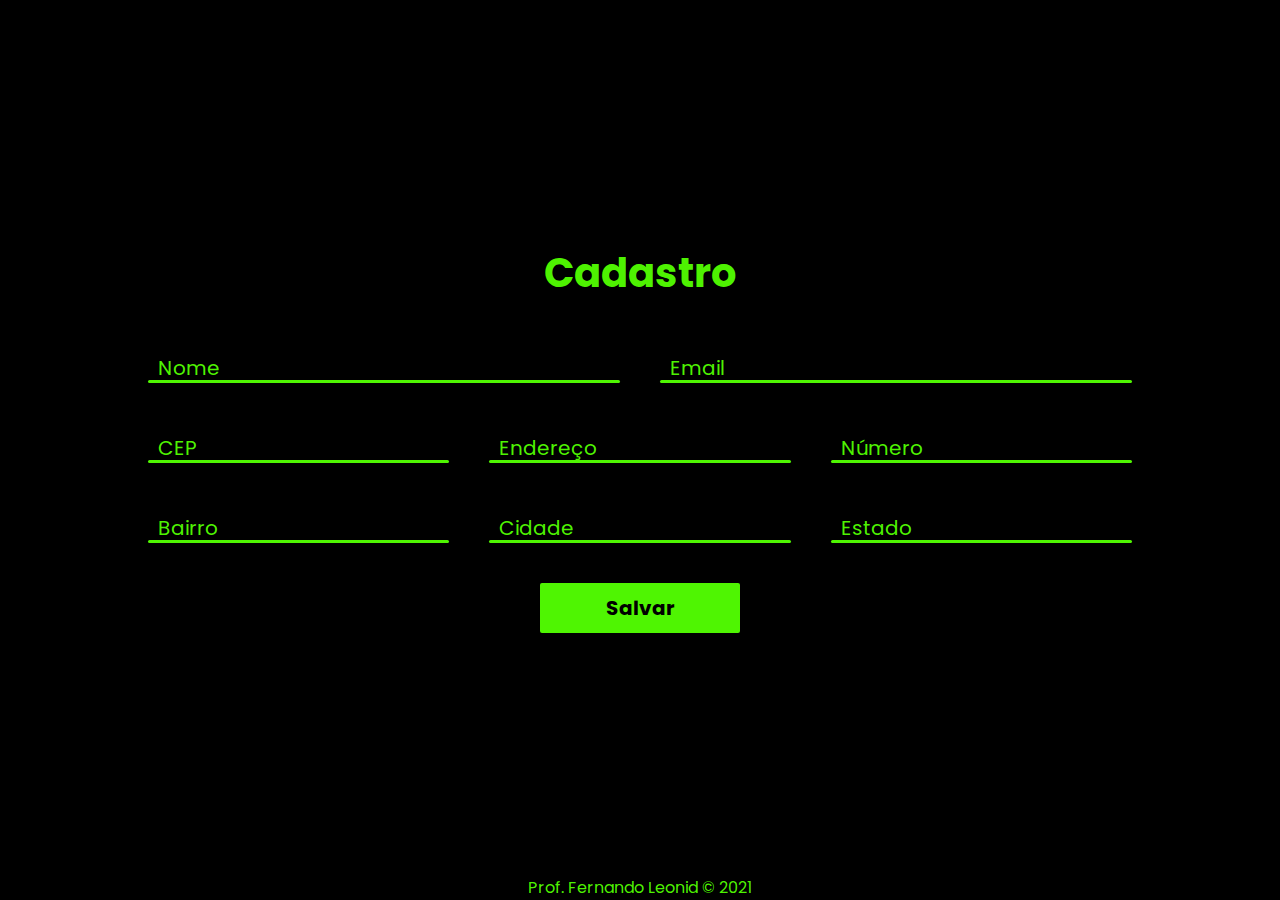
<file: index.html>
<!DOCTYPE html>
<html lang="pt-br">
<head>
    <meta charset="UTF-8">
    <meta name="viewport" content="width=device-width, initial-scale=1.0">
    <link rel="stylesheet" href="./css/style.css">
    <script src="main.js" type='module' defer></script>
    <title>Cadastro</title>
</head>
<body>
    <main class="container">
        <h1 class="title">Cadastro</h1>
        <div class="row">
            <div class="inputbox">
                <input type="text" id="nome" required>
                <label for="nome">Nome</label>
            </div>
            <div class="inputbox">
                <input type="text" id="email"  required>
                <label for="email">Email</label>
            </div>
        </div>
        <div class="row">
            <div class="inputbox">
                <input type="text" id="cep"  required>
                <label for="cep">CEP</label>
            </div>
            <div class="inputbox">
                <input type="text" id="endereco"  required>
                <label for="endereco">Endereço</label>
            </div>
            <div class="inputbox">
                <input type="text" id="numero"  required>
                <label for="numero">Número</label>
            </div>
        </div>
        <div class="row">
            <div class="inputbox">
                <input type="text" id="bairro"  required>
                <label for="bairro">Bairro</label>
            </div>
            <div class="inputbox">
                <input type="text" id="cidade"  required>
                <label for="cidade">Cidade</label>
            </div>
            <div class="inputbox">
                <input type="text" id="estado"  required>
                <label for="estado">Estado</label>
            </div>
        </div>
        <div class="row">
            <button>Salvar</button>
        </div>
    </main>
    <footer>
        Prof. Fernando Leonid &#169 2021
    </footer>
</body>
</html>
</file>
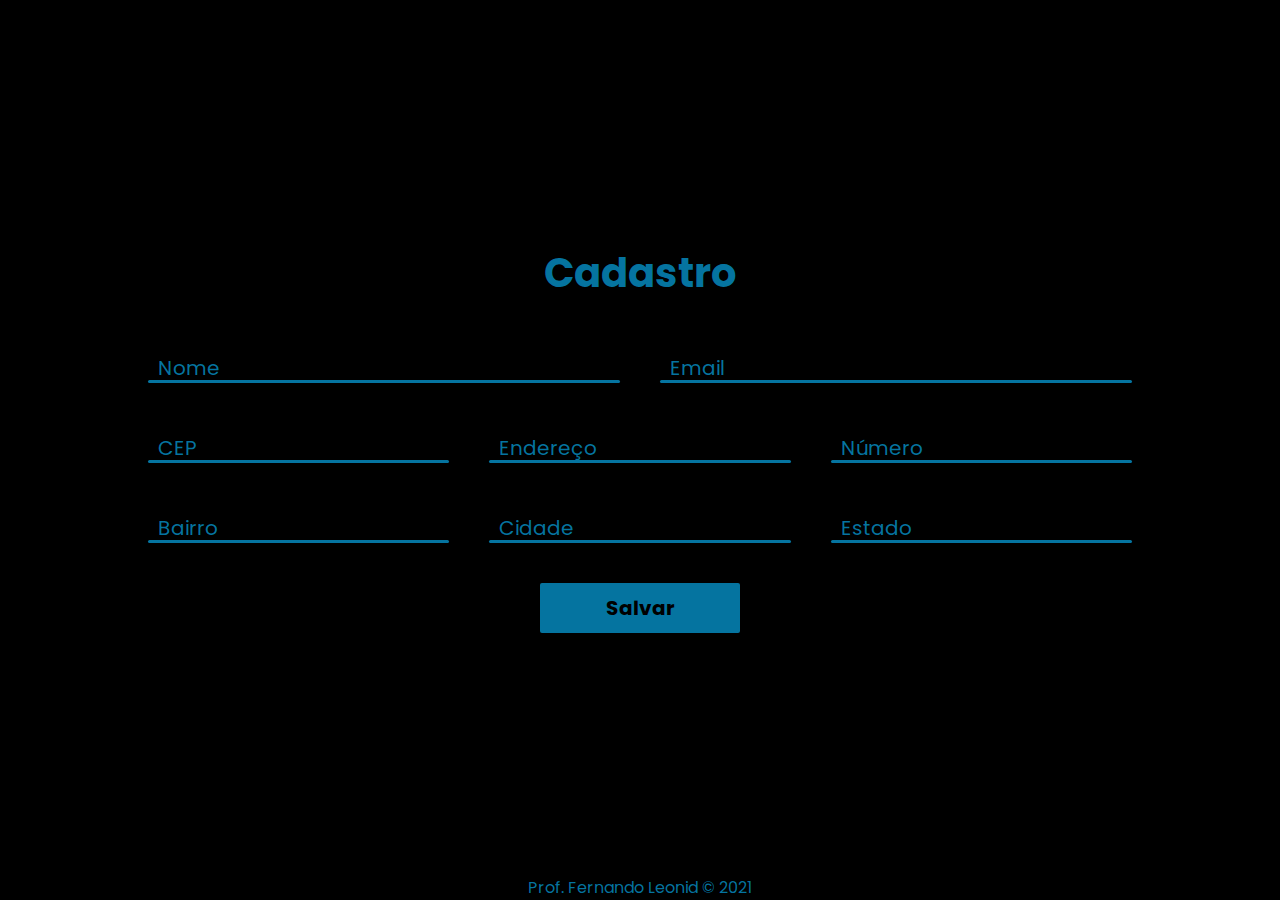
<file: cepAberto/index.html>
<!DOCTYPE html>
<html lang="pt-br">
<head>
    <meta charset="UTF-8">
    <meta name="viewport" content="width=device-width, initial-scale=1.0">
    <link rel="stylesheet" href="./css/style.css">
    <script src="main.js" type='module' defer></script>
    <title>Cadastro CepAberto</title>
</head>
<body>
    <main class="container">
        <h1 class="title">Cadastro</h1>
        <div class="row">
            <div class="inputbox">
                <input type="text" id="nome" required>
                <label for="nome">Nome</label>
            </div>
            <div class="inputbox">
                <input type="text" id="email"  required>
                <label for="email">Email</label>
            </div>
        </div>
        <div class="row">
            <div class="inputbox">
                <input type="text" id="cep"  required>
                <label for="cep">CEP</label>
            </div>
            <div class="inputbox">
                <input type="text" id="endereco"  required>
                <label for="endereco">Endereço</label>
            </div>
            <div class="inputbox">
                <input type="text" id="numero"  required>
                <label for="numero">Número</label>
            </div>
        </div>
        <div class="row">
            <div class="inputbox">
                <input type="text" id="bairro"  required>
                <label for="bairro">Bairro</label>
            </div>
            <div class="inputbox">
                <input type="text" id="cidade"  required>
                <label for="cidade">Cidade</label>
            </div>
            <div class="inputbox">
                <input type="text" id="estado"  required>
                <label for="estado">Estado</label>
            </div>
        </div>
        <div class="row">
            <button>Salvar</button>
        </div>
    </main>
    <footer>
        Prof. Fernando Leonid &#169 2021
    </footer>
</body>
</html>
</file>
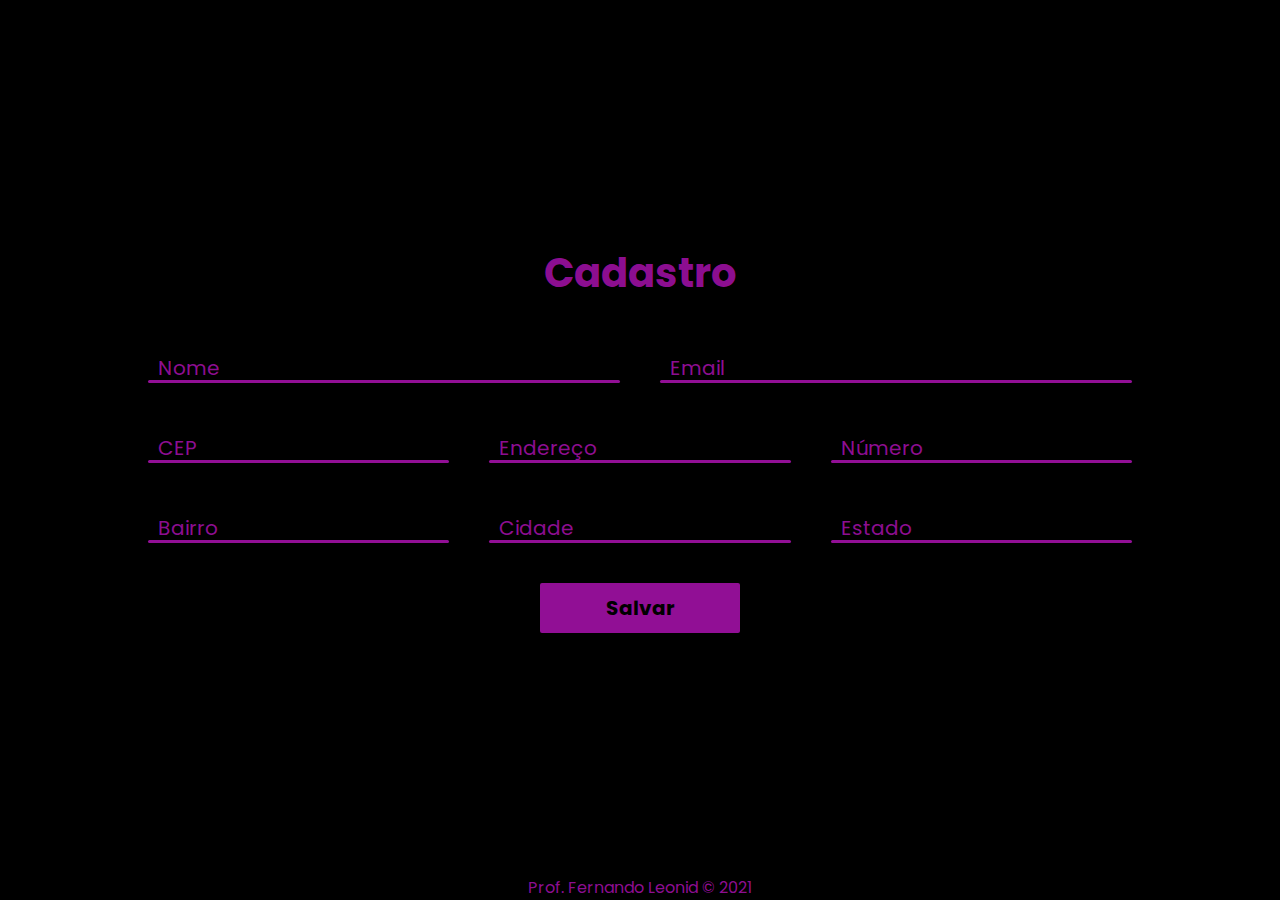
<file: postmon/index.html>
<!DOCTYPE html>
<html lang="pt-br">
<head>
    <meta charset="UTF-8">
    <meta name="viewport" content="width=device-width, initial-scale=1.0">
    <link rel="stylesheet" href="./css/style.css">
    <script src="main.js" type='module' defer></script>
    <title>Cadastro Postmon</title>
</head>
<body>
    <main class="container">
        <h1 class="title">Cadastro</h1>
        <div class="row">
            <div class="inputbox">
                <input type="text" id="nome" required>
                <label for="nome">Nome</label>
            </div>
            <div class="inputbox">
                <input type="text" id="email"  required>
                <label for="email">Email</label>
            </div>
        </div>
        <div class="row">
            <div class="inputbox">
                <input type="text" id="cep"  required>
                <label for="cep">CEP</label>
            </div>
            <div class="inputbox">
                <input type="text" id="endereco"  required>
                <label for="endereco">Endereço</label>
            </div>
            <div class="inputbox">
                <input type="text" id="numero"  required>
                <label for="numero">Número</label>
            </div>
        </div>
        <div class="row">
            <div class="inputbox">
                <input type="text" id="bairro"  required>
                <label for="bairro">Bairro</label>
            </div>
            <div class="inputbox">
                <input type="text" id="cidade"  required>
                <label for="cidade">Cidade</label>
            </div>
            <div class="inputbox">
                <input type="text" id="estado"  required>
                <label for="estado">Estado</label>
            </div>
        </div>
        <div class="row">
            <button>Salvar</button>
        </div>
    </main>
    <footer>
        Prof. Fernando Leonid &#169 2021
    </footer>
</body>
</html>
</file>
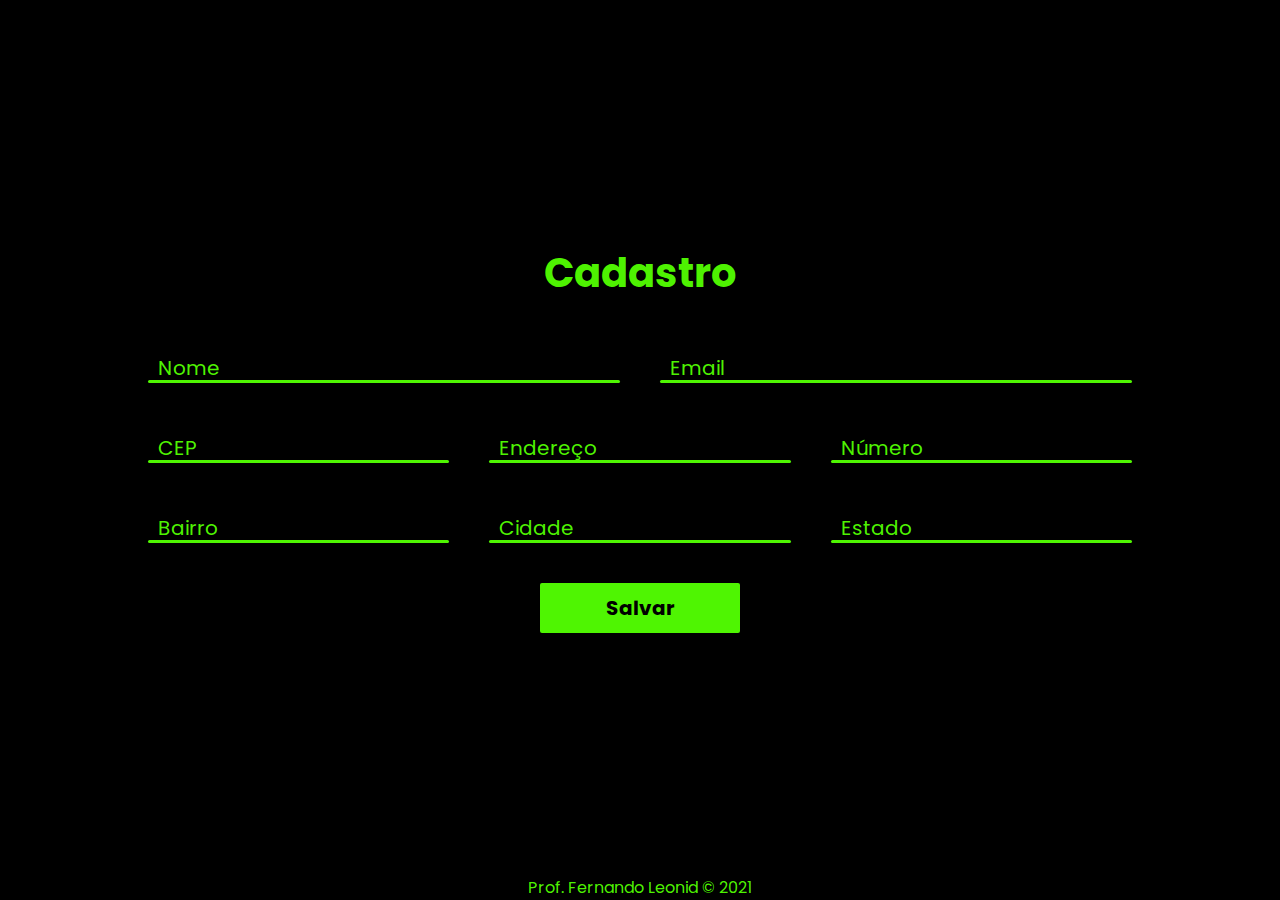
<file: viacep/index.html>
<!DOCTYPE html>
<html lang="pt-br">
<head>
    <meta charset="UTF-8">
    <meta name="viewport" content="width=device-width, initial-scale=1.0">
    <link rel="stylesheet" href="./css/style.css">
    <script src="main.js" type='module' defer></script>
    <title>Cadastro Viacep</title>
</head>
<body>
    <main class="container">
        <h1 class="title">Cadastro</h1>
        <div class="row">
            <div class="inputbox">
                <input type="text" id="nome" required>
                <label for="nome">Nome</label>
            </div>
            <div class="inputbox">
                <input type="text" id="email"  required>
                <label for="email">Email</label>
            </div>
        </div>
        <div class="row">
            <div class="inputbox">
                <input type="text" id="cep"  required>
                <label for="cep">CEP</label>
            </div>
            <div class="inputbox">
                <input type="text" id="endereco"  required>
                <label for="endereco">Endereço</label>
            </div>
            <div class="inputbox">
                <input type="text" id="numero"  required>
                <label for="numero">Número</label>
            </div>
        </div>
        <div class="row">
            <div class="inputbox">
                <input type="text" id="bairro"  required>
                <label for="bairro">Bairro</label>
            </div>
            <div class="inputbox">
                <input type="text" id="cidade"  required>
                <label for="cidade">Cidade</label>
            </div>
            <div class="inputbox">
                <input type="text" id="estado"  required>
                <label for="estado">Estado</label>
            </div>
        </div>
        <div class="row">
            <button>Salvar</button>
        </div>
    </main>
    <footer>
        Prof. Fernando Leonid &#169 2021
    </footer>
</body>
</html>
</file>
<file: css/style.css>
@import url('https://fonts.googleapis.com/css2?family=Poppins:wght@400;500;600;700;800&display=swap');
* {
    margin: 0;
    padding: 0;
    box-sizing: border-box;
    font-family: 'Poppins', sans-serif;
}

:root {
    --bg-color: #000;
    --primary-color: rgba(81, 250, 2, 0.979);
}

body {
    display: flex;
    flex-direction: column;
    justify-content: center;
    align-items: center;
    min-height: 100vh;
    background-color: var(--bg-color) ;
}

.container {
    flex-grow: 3;
    display: flex;
    flex-direction: column;
    justify-content: center;
    width: 80%;
    padding: 20px;
    gap: 40px;
}

.title {
    font-size: 40px;
    text-align: center;
    user-select: none;
    color: var(--primary-color);
}

.row {
    display: grid;
    grid-template-columns: repeat(auto-fit, minmax(200px, 1fr));
    gap: 40px;
}
.inputbox {
    position: relative;
    display: flex;
    flex-direction: column-reverse;
    height: 40px;
}

/* input::-webkit-outer-spin-button,
input::-webkit-inner-spin-button {
  -webkit-appearance: none;
} */

.inputbox label {
    position: relative;
    top:0;
    left: 10px;
    font-size: 20px;
    color: var(--primary-color);
    transition: .5s;
    cursor: text;
}

.inputbox input {
    position: absolute;
    background-color: var(--primary-color);
    width: 100%;
    height: 3px;
    bottom: 0;
    box-shadow: none;
    border: none;
    outline: none;
    border-radius: 2px;
    transition: .5s;
    font-size: 20px;
    font-weight: bold;
    padding: 0 10px;
}

.inputbox input:focus,
.inputbox input:valid {
    height: 100%;
}

.inputbox input:focus + label,
.inputbox input:valid + label {
    top: -40px;
    left: 0;
}

.container button {
    justify-self: center;
    width: 200px;
    height: 50px;
    border:none;
    outline: none;
    cursor: pointer;
    background-color: var(--primary-color);
    font-size: 20px;
    font-weight: bold;
    border-radius: 2px;
}

footer {
    color: var(--primary-color);
}
</file>
<file: cepAberto/css/style.css>
@import url('https://fonts.googleapis.com/css2?family=Poppins:wght@400;500;600;700;800&display=swap');
* {
    margin: 0;
    padding: 0;
    box-sizing: border-box;
    font-family: 'Poppins', sans-serif;
}

:root {
    --bg-color: #000;
    --primary-color: rgba(6, 138, 190, 0.842);
}

body {
    display: flex;
    flex-direction: column;
    justify-content: center;
    align-items: center;
    min-height: 100vh;
    background-color: var(--bg-color) ;
}

.container {
    flex-grow: 3;
    display: flex;
    flex-direction: column;
    justify-content: center;
    width: 80%;
    padding: 20px;
    gap: 40px;
}

.title {
    font-size: 40px;
    text-align: center;
    user-select: none;
    color: var(--primary-color);
}

.row {
    display: grid;
    grid-template-columns: repeat(auto-fit, minmax(200px, 1fr));
    gap: 40px;
}
.inputbox {
    position: relative;
    display: flex;
    flex-direction: column-reverse;
    height: 40px;
}

/* input::-webkit-outer-spin-button,
input::-webkit-inner-spin-button {
  -webkit-appearance: none;
} */

.inputbox label {
    position: relative;
    top:0;
    left: 10px;
    font-size: 20px;
    color: var(--primary-color);
    transition: .5s;
    cursor: text;
}

.inputbox input {
    position: absolute;
    background-color: var(--primary-color);
    width: 100%;
    height: 3px;
    bottom: 0;
    box-shadow: none;
    border: none;
    outline: none;
    border-radius: 2px;
    transition: .5s;
    font-size: 20px;
    font-weight: bold;
    padding: 0 10px;
}

.inputbox input:focus,
.inputbox input:valid {
    height: 100%;
}

.inputbox input:focus + label,
.inputbox input:valid + label {
    top: -40px;
    left: 0;
}

.container button {
    justify-self: center;
    width: 200px;
    height: 50px;
    border:none;
    outline: none;
    cursor: pointer;
    background-color: var(--primary-color);
    font-size: 20px;
    font-weight: bold;
    border-radius: 2px;
}

footer {
    color: var(--primary-color);
}
</file>
<file: postmon/css/style.css>
@import url('https://fonts.googleapis.com/css2?family=Poppins:wght@400;500;600;700;800&display=swap');
* {
    margin: 0;
    padding: 0;
    box-sizing: border-box;
    font-family: 'Poppins', sans-serif;
}

:root {
    --bg-color: #000;
    --primary-color: rgba(180, 18, 185, 0.808);
}

body {
    display: flex;
    flex-direction: column;
    justify-content: center;
    align-items: center;
    min-height: 100vh;
    background-color: var(--bg-color) ;
}

.container {
    flex-grow: 3;
    display: flex;
    flex-direction: column;
    justify-content: center;
    width: 80%;
    padding: 20px;
    gap: 40px;
}

.title {
    font-size: 40px;
    text-align: center;
    user-select: none;
    color: var(--primary-color);
}

.row {
    display: grid;
    grid-template-columns: repeat(auto-fit, minmax(200px, 1fr));
    gap: 40px;
}
.inputbox {
    position: relative;
    display: flex;
    flex-direction: column-reverse;
    height: 40px;
}

/* input::-webkit-outer-spin-button,
input::-webkit-inner-spin-button {
  -webkit-appearance: none;
} */

.inputbox label {
    position: relative;
    top:0;
    left: 10px;
    font-size: 20px;
    color: var(--primary-color);
    transition: .5s;
    cursor: text;
}

.inputbox input {
    position: absolute;
    background-color: var(--primary-color);
    width: 100%;
    height: 3px;
    bottom: 0;
    box-shadow: none;
    border: none;
    outline: none;
    border-radius: 2px;
    transition: .5s;
    font-size: 20px;
    font-weight: bold;
    padding: 0 10px;
}

.inputbox input:focus,
.inputbox input:valid {
    height: 100%;
}

.inputbox input:focus + label,
.inputbox input:valid + label {
    top: -40px;
    left: 0;
}

.container button {
    justify-self: center;
    width: 200px;
    height: 50px;
    border:none;
    outline: none;
    cursor: pointer;
    background-color: var(--primary-color);
    font-size: 20px;
    font-weight: bold;
    border-radius: 2px;
}

footer {
    color: var(--primary-color);
}
</file>
<file: viacep/css/style.css>
@import url('https://fonts.googleapis.com/css2?family=Poppins:wght@400;500;600;700;800&display=swap');
* {
    margin: 0;
    padding: 0;
    box-sizing: border-box;
    font-family: 'Poppins', sans-serif;
}

:root {
    --bg-color: #000;
    --primary-color: rgba(81, 250, 2, 0.979);
}

body {
    display: flex;
    flex-direction: column;
    justify-content: center;
    align-items: center;
    min-height: 100vh;
    background-color: var(--bg-color) ;
}

.container {
    flex-grow: 3;
    display: flex;
    flex-direction: column;
    justify-content: center;
    width: 80%;
    padding: 20px;
    gap: 40px;
}

.title {
    font-size: 40px;
    text-align: center;
    user-select: none;
    color: var(--primary-color);
}

.row {
    display: grid;
    grid-template-columns: repeat(auto-fit, minmax(200px, 1fr));
    gap: 40px;
}
.inputbox {
    position: relative;
    display: flex;
    flex-direction: column-reverse;
    height: 40px;
}

/* input::-webkit-outer-spin-button,
input::-webkit-inner-spin-button {
  -webkit-appearance: none;
} */

.inputbox label {
    position: relative;
    top:0;
    left: 10px;
    font-size: 20px;
    color: var(--primary-color);
    transition: .5s;
    cursor: text;
}

.inputbox input {
    position: absolute;
    background-color: var(--primary-color);
    width: 100%;
    height: 3px;
    bottom: 0;
    box-shadow: none;
    border: none;
    outline: none;
    border-radius: 2px;
    transition: .5s;
    font-size: 20px;
    font-weight: bold;
    padding: 0 10px;
}

.inputbox input:focus,
.inputbox input:valid {
    height: 100%;
}

.inputbox input:focus + label,
.inputbox input:valid + label {
    top: -40px;
    left: 0;
}

.container button {
    justify-self: center;
    width: 200px;
    height: 50px;
    border:none;
    outline: none;
    cursor: pointer;
    background-color: var(--primary-color);
    font-size: 20px;
    font-weight: bold;
    border-radius: 2px;
}

footer {
    color: var(--primary-color);
}
</file>
